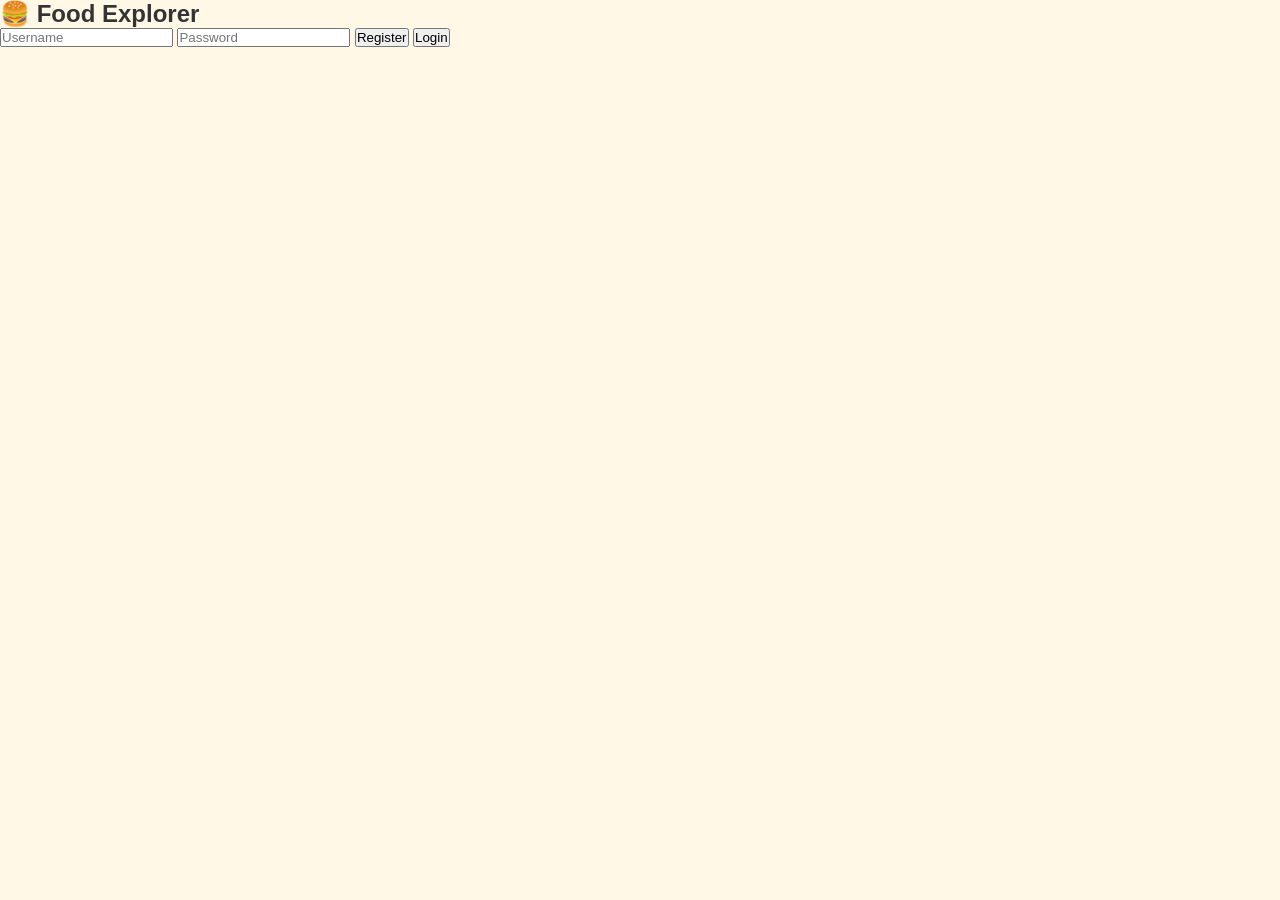
<file: templates/login.html>
<!DOCTYPE html>
<html>
<head>
    <link rel="stylesheet" href="/static/style.css">
</head>
<body class="login-body">

<div class="login-box">
    <h2>🍔 Food Explorer</h2>

    <input id="user" placeholder="Username">
    <input id="pass" type="password" placeholder="Password">

    <button onclick="register()">Register</button>
    <button onclick="login()">Login</button>
</div>

<script>
function register() {
    fetch('/register', {
        method: "POST",
        headers: {"Content-Type": "application/json"},
        body: JSON.stringify({
            username: user.value,
            password: pass.value
        })
    }).then(() => alert("Registered! Now login"));
}

function login() {
    fetch('/login-check', {
        method: "POST",
        headers: {"Content-Type": "application/json"},
        body: JSON.stringify({
            username: user.value,
            password: pass.value
        })
    })
    .then(res => res.json())
    .then(data => {
        if (data.status === "success") {
            localStorage.setItem("loggedIn", "true");
            window.location.href = "/";
        } else {
            alert("Wrong credentials");
        }
    });
}
</script>

</body>
</html>
</file>
<file: static/style.css>
/* RESET */
* {
    margin: 0;
    padding: 0;
    box-sizing: border-box;
}

/* BODY */
body {
    font-family: 'Segoe UI', Arial, sans-serif;
    background: #fff8e7; /* ✅ cream color */
    color: #333;
}

/* HEADER */
header {
    background: linear-gradient(90deg, #fc8019, #e23744);
    color: white;
    padding: 18px;
    text-align: center;
    font-size: 24px;
    font-weight: bold;
    letter-spacing: 1px;
}

/* LOCATION */
#location {
    text-align: center;
    margin-top: 10px;
    font-size: 14px;
    color: #555;
}

/* SEARCH BAR */
#search {
    width: 80%;
    max-width: 500px;
    margin: 20px auto;
    display: block;
    padding: 12px 18px;
    border-radius: 25px;
    border: none;
    outline: none;
    font-size: 15px;
    box-shadow: 0 2px 8px rgba(0,0,0,0.1);
}

/* GRID */
#restaurants {
    display: grid;
    grid-template-columns: repeat(auto-fill, minmax(260px, 1fr));
    gap: 20px;
    padding: 20px;
}

/* CARD */
.card {
    background: #ffffff;
    border-radius: 15px;
    overflow: hidden;
    box-shadow: 0 4px 12px rgba(0,0,0,0.1);
    transition: all 0.3s ease;
}

.card:hover {
    transform: translateY(-6px);
    box-shadow: 0 8px 18px rgba(0,0,0,0.15);
}

/* IMAGE */
.card img {
    width: 100%;
    height: 160px;
    object-fit: cover;
}

/* CONTENT */
.card-content {
    padding: 15px;
}

.card h3 {
    font-size: 18px;
    margin-bottom: 5px;
}

.card p {
    font-size: 14px;
    color: #555;
    margin: 4px 0;
}

/* BUTTONS */
.buttons {
    display: flex;
    gap: 10px;
    margin-top: 12px;
}

/* BUTTON BASE */
.btn {
    flex: 1;
    text-align: center;
    padding: 10px;
    border-radius: 8px;
    color: white;
    text-decoration: none;
    font-size: 14px;
    font-weight: 500;
    transition: 0.3s;
}

/* MAP BUTTON */
.map {
    background: #555;
}

.map:hover {
    background: #333;
}

/* ORDER BUTTON */
.order {
    background: linear-gradient(90deg, #fc8019, #e23744);
}

.order:hover {
    opacity: 0.9;
}

/* NO RESULTS */
#restaurants p {
    text-align: center;
    font-size: 16px;
    color: #888;
    grid-column: 1 / -1;
}

/* RESPONSIVE */
@media (max-width: 600px) {
    header {
        font-size: 20px;
    }

    #search {
        width: 90%;
    }
}
</file>
